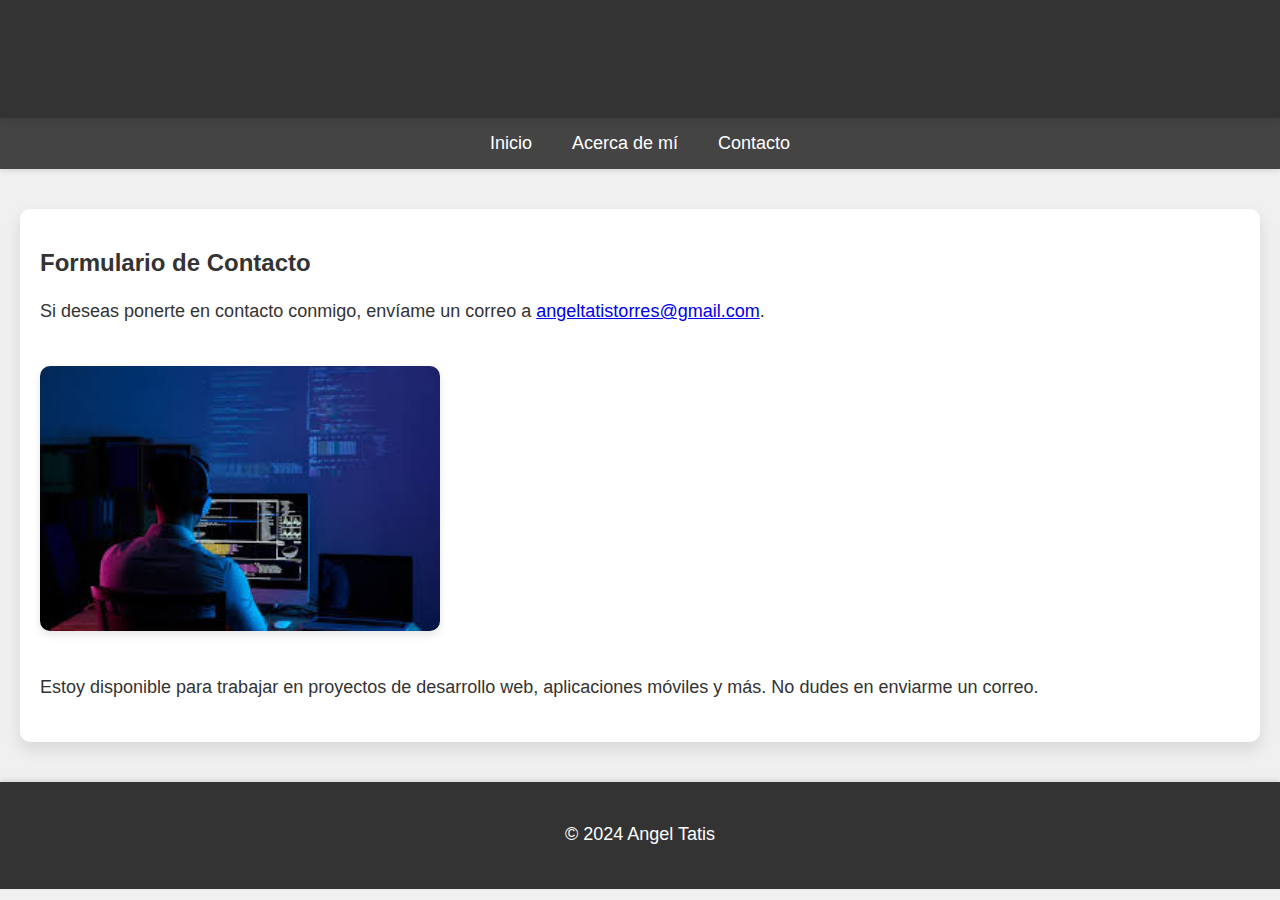
<file: contact.html>
<!DOCTYPE html>
<html lang="es">
<head>
    <meta charset="UTF-8">
    <meta name="viewport" content="width=device-width, initial-scale=1.0">
    <title>Contacto - Angel Tatis</title>
    <link rel="stylesheet" href="./css/styles.css">
    <!-- <link rel="stylesheet" href="https://cdnjs.cloudflare.com/ajax/libs/font-awesome/5.15.3/css/all.min.css"> -->
</head>
<body>
    <header>
        <h1>Contáctame</h1>
    </header>

    <nav>
        <a href="index.html">Inicio</a>
        <a href="about.html">Acerca de mí</a>
        <a href="contact.html">Contacto</a>
    </nav>

    <div class="container">
        <h2>Formulario de Contacto</h2>
        <p>Si deseas ponerte en contacto conmigo, envíame un correo a <a href="mailto:angeltatistorres@gmail.com">angeltatistorres@gmail.com</a>.</p>
        
        <!-- Imagen de desarrollador haciendo una app -->
        <img src="[data-uri]" alt="Desarrollador trabajando en una app" style="width: 100%; max-width: 400px; border-radius: 10px;">


        <p>Estoy disponible para trabajar en proyectos de desarrollo web, aplicaciones móviles y más. No dudes en enviarme un correo.</p>
    </div>

    <footer>
        <p>&copy; 2024 Angel Tatis</p>
    </footer>
</body>
</html>
</file>
<file: css/styles.css>
body {
    font-family: 'Arial', sans-serif;
    background-color: #f0f0f0;
    margin: 0;
    padding: 0;
    color: #333;
}

header {
    background-color: #333;
    color: white;
    padding: 20px 0;
    text-align: center;
    box-shadow: 0 4px 8px rgba(0, 0, 0, 0.1);
    position: sticky;
    top: 0;
    width: 100%;
    z-index: 10;
}

nav {
    display: flex;
    justify-content: center;
    background-color: #444;
    box-shadow: 0 2px 5px rgba(0, 0, 0, 0.1);
    position: sticky;
    top: 60px;
    z-index: 9;
}

nav a {
    padding: 15px 20px;
    text-decoration: none;
    color: white;
    font-size: 18px;
    transition: background 0.3s, transform 0.2s;
}

nav a:hover {
    background-color: #007bff;
    color: white;
    transform: scale(1.1);
}

.container {
    max-width: 1200px;
    margin: 40px auto;
    padding: 20px;
    background-color: #fff;
    border-radius: 10px;
    box-shadow: 0 8px 16px rgba(0, 0, 0, 0.1);
    text-align: left;
}

h1, h2 {
    color: #333;
    margin-bottom: 20px;
}

p {
    font-size: 18px;
    line-height: 1.6;
    margin-bottom: 20px;
}

img {
    width: 100%;
    max-width: 400px;
    height: auto;
    margin: 20px 0;
    border-radius: 10px;
    box-shadow: 0 4px 8px rgba(0, 0, 0, 0.1);
}

ul li {
    font-size: 18px;
    margin-bottom: 10px;
    display: flex;
    align-items: center;
}

ul li img.icon {
    width: 24px;
    height: 24px;
    margin-right: 10px;
}

ul li i {
    margin-right: 10px;
}

footer {
    background-color: #333;
    color: white;
    padding: 20px 0;
    text-align: center;
    margin-top: 40px;
    box-shadow: 0 -2px 5px rgba(0, 0, 0, 0.1);
}

.profile-img {
    width: 150px;
    height: 150px;
    border-radius: 50%;
    object-fit: cover;
    box-shadow: 0 4px 8px rgba(0, 0, 0, 0.1);
    margin-bottom: 20px;
}

.ts-icon {
    color: #3178c6; /* Color oficial de TypeScript */
}


@media (max-width: 768px) {
    .container {
        margin: 20px 10px;
        padding: 15px;
    }

    nav a {
        font-size: 16px;
        padding: 10px 15px;
    }

    h1, h2 {
        font-size: 24px;
    }

    p {
        font-size: 16px;
    }

    img {
        max-width: 100%;
    }

    ul li {
        font-size: 16px;
    }
    .ts-icon {
        color: #3178c6; /* Color oficial de TypeScript */
    }
    
}
</file>
